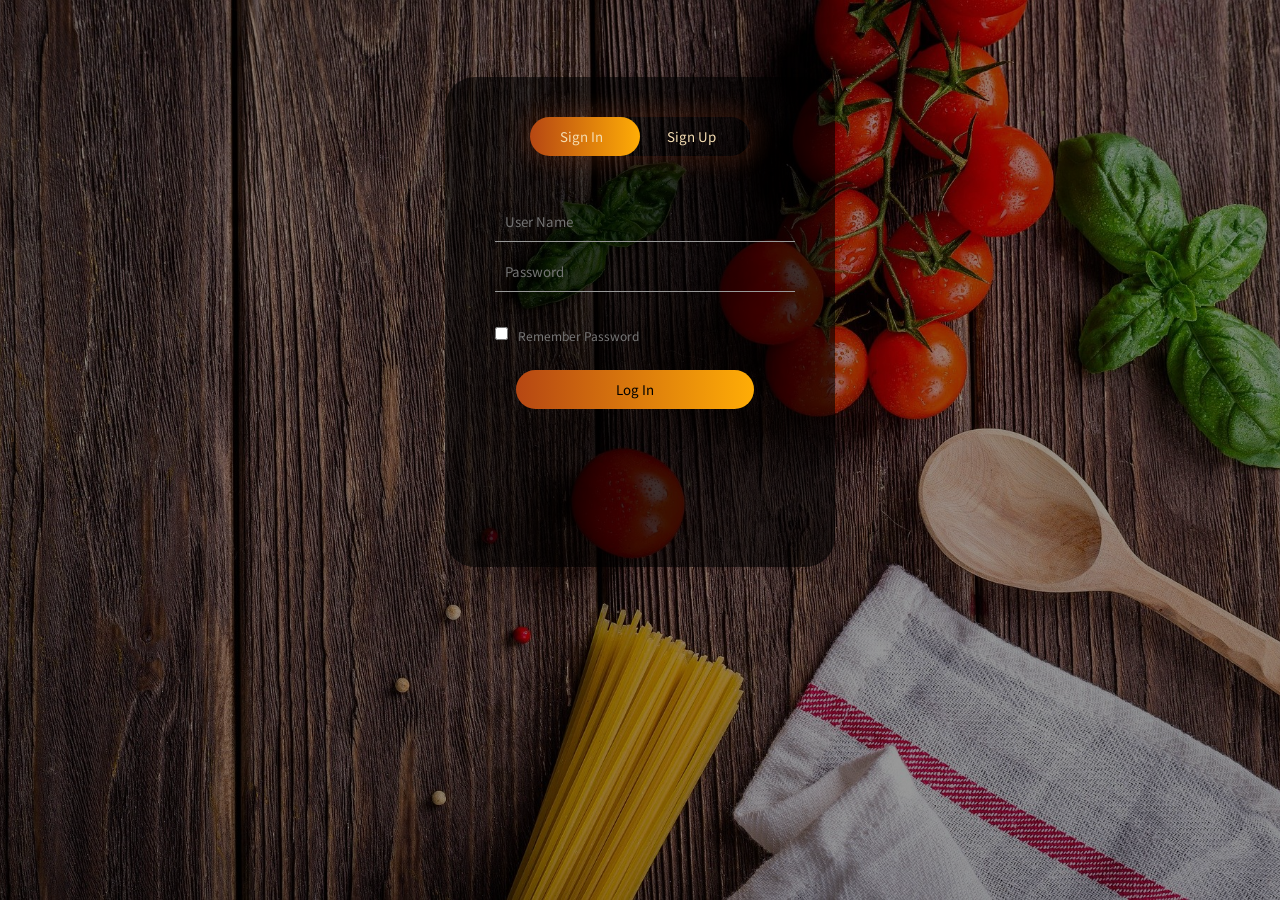
<file: index.html>
<!DOCTYPE html>
<html lang="en">
<head>
    <meta charset="UTF-8">
    <meta http-equiv="X-UA-Compatible" content="IE=edge">
    <meta name="viewport" content="width=device-width, initial-scale=1.0">
    <title>Login System</title>
    <link rel="stylesheet" href="style.css">
    <link href="https://fonts.googleapis.com/css2?family=Noto+Sans+JP&display=swap" rel="stylesheet">
</head>
<body>
    
    <div class="back">
        <div class="form-box">
            <div class="button-box">
               
                <div id="button"></div>
                <button type="button" class="tb" onclick="signin()">Sign In</button>
                <button type="button" class="tb" onclick="signup()">Sign Up</button>
            </div>
            <form action="login.php" method="post" class="details" id="signin">
                <input style="color: white; " type="text" class="field" name="user-name" placeholder="User Name" required>
                <input style="color: white; " type="password" class="field" name="user-pass" placeholder="Password" required>
                <input type="checkbox" class="check-box" ><span>Remember Password</span>
                <button type="submit" name="login-btn" class="submit-btn">Log In</button>
</form>
<form action="signup.php" method="post" class="details" id="signup">
    <input style="color: white; " type="text" name="user-name" class="field"  placeholder="User Name" required>
    <input style="color: white; " type="email" name="user-email" class="field" placeholder="Email Id" required>
    <input style="color: white; " type="text" name="user-pass" class="field" placeholder="Password" required>

    <input type="checkbox" class="check-box" ><span>I agree to <a href="#">T&C</a></span>
    <button type="submit" name="signup-btn" class="submit-btn">Register</button>
</form>

            
        </div>
    </div>
    <script>
        var x=document.getElementById("signin");
        var y=document.getElementById("signup");
        var z=document.getElementById("button");
        function signup(){
            x.style.left="-400px";
            y.style.left="50px";
            z.style.left="110px";

        }
        function signin(){
            x.style.left="50px";
            y.style.left="450px";
            z.style.left="0";

        }
    </script>
</body>
</html>
</file>
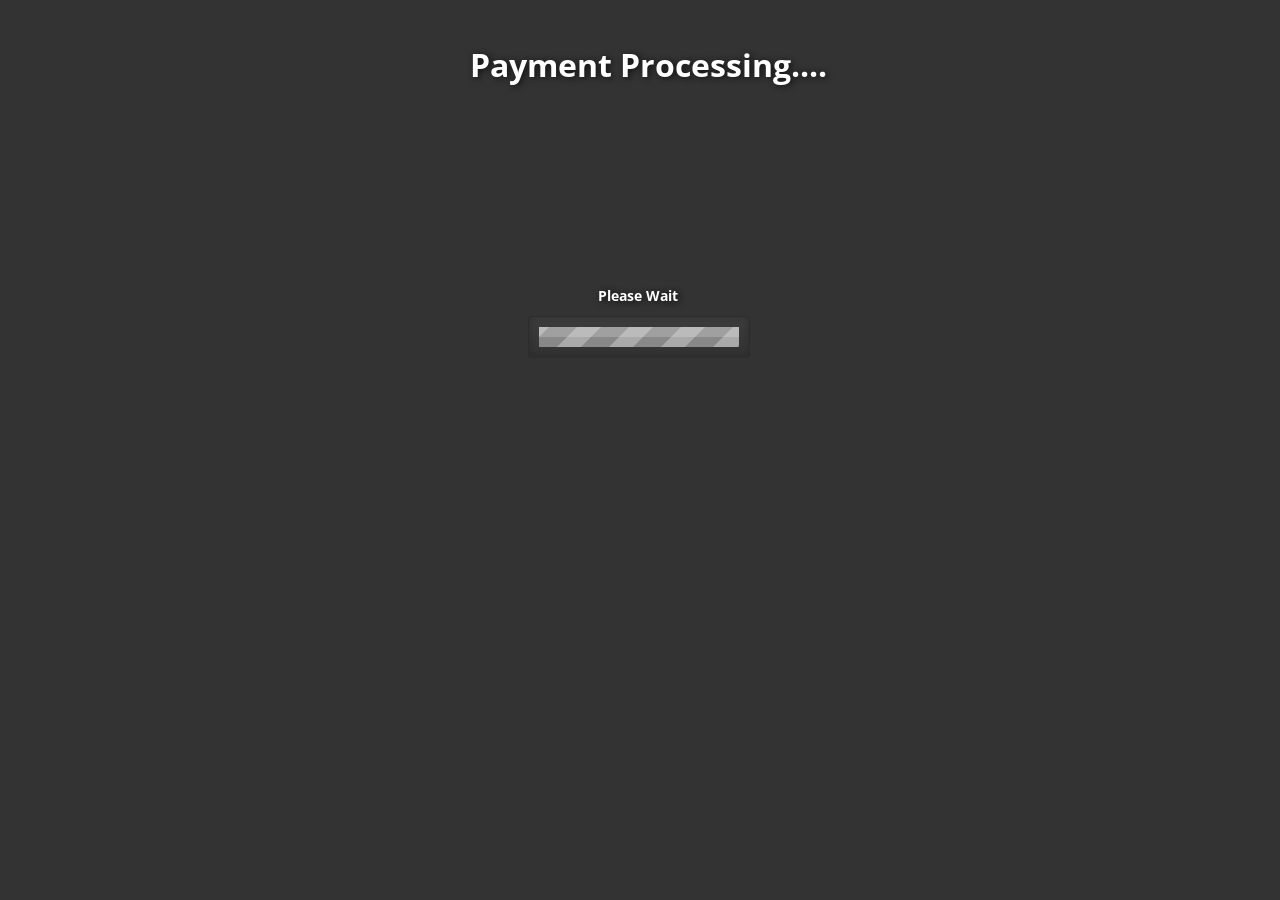
<file: loadingbar.html>
<!DOCTYPE html>
<html lang="en">
  <head>
    <meta charset="UTF-8" />
    <meta name="viewport" content="width=device-width, initial-scale=1.0" />
    <meta http-equiv="refresh" content="3; url=payment-successful.html" />
    <title>loading bar</title>
    <style>
      @import url(https://fonts.googleapis.com/css?family=Open+Sans:700);

      /* set body */

      body {
        background: #333;
        height: 100%;
        width: 100%;
      }

      /* set title */
      h4 {
        font-family: "Open sans";
        color: #fff;
        font-size: 200%;
        text-align: center;
        text-shadow: 2px 1px 6px #111;
        padding: 0;
        top: 50%;
        left: 50%;
      }
      h2 {
        font-family: "Open sans";
        color: #fff;
        font-size: 90%;
        text-align: center;
        text-shadow: 2px 1px 6px #111;
        padding: 0;
        top: 50%;
        left: 50%;
      }

      div#inner {
        left: 50%;
        top: 50%;
        width: 220px;
        position: relative;
        margin: 200px 0 0 -120px;
      }

      div.impress {
        position: absolute;
        width: 220px;
        height: 40px;
        background: #4c4c4c;
        background: -moz-linear-gradient(top, #4c4c4c 0%, #333333 100%);
        background: -webkit-gradient(
          linear,
          left top,
          left bottom,
          color-stop(0%, #4c4c4c),
          color-stop(100%, #333333)
        );
        background: -webkit-linear-gradient(top, #4c4c4c 0%, #333333 100%);
        background: -o-linear-gradient(top, #4c4c4c 0%, #333333 100%);
        background: -ms-linear-gradient(top, #4c4c4c 0%, #333333 100%);
        background: linear-gradient(to bottom, #4c4c4c 0%, #333333 100%);
        filter: progid:DXImageTransform.Microsoft.gradient( startColorstr='#4c4c4c', endColorstr='#333333',GradientType=0 );
        box-shadow: inset 0 -2px 10px #222;
        border: 1px solid #222;
        opacity: 0.4;
        border-radius: 3px;
        -moz-border-radius: 3px;
        -webkit-border-radius: 3px;
      }

      /* set div as container */
      div.container {
        position: relative;
        top: 11px;
        left: 11px;
        width: 200px;
        height: 20px;
        overflow: hidden;
        z-index: 10000;
        box-shadow: inset 0px 1px 3px #ddd;
      }

      div.container:before {
        position: absolute;
        content: " ";
        width: 100%;
        height: 50%;
        background-color: #fff;
        opacity: 0.2;
      }

      /* start ul config */

      ul {
        position: relative;
        width: 200%;
        height: 20px;
        margin: 0;
        padding: 0;
        list-style: none;
        z-index: -1;
      }

      /* set li:first-child as our background  */

      ul li:first-child {
        position: absolute;
        width: 100%;
        height: 100%;
        background-color: #aaaaaa;
        transform: none;
        -moz-transform: none;
        -webkit-transform: none;
      }

      /* set other li's as loading bars */

      ul li:nth-child(n + 2) {
        position: relative;
        width: 7%;
        height: 100%;
        transform: skewX(-45deg);
        -moz-transform: skewX(-45deg);
        -webkit-transform: skewX(-45deg);
        background-color: #888;
        margin-right: 5%;
        display: inline-block;
        animation: loading 0.5s infinite linear;
        -moz-animation: loading 0.5s infinite linear;
        -webkit-animation: loading 0.5s infinite linear;
        -o-animation: loading 0.5s infinite linear;
      }

      /* setup our animation */

      @keyframes loading {
        from {
          left: -10%;
        }
        to {
          left: 3%;
        }
      }

      @-moz-keyframes loading {
        from {
          left: -10%;
        }
        to {
          left: 3%;
        }
      }

      @-webkit-keyframes loading {
        from {
          left: -10%;
        }
        to {
          left: 3%;
        }
      }

      @-o-keyframes loading {
        from {
          left: -10%;
        }
        to {
          left: 3%;
        }
      }
    </style>
  </head>
  <body>
    <h4>Payment Processing....</h4>
    <div id="inner">
      <h2>Please Wait</h2>
      <div class="impress"></div>

      <div class="container">
        <ul>
          <li></li>
          <li></li>
          <li></li>
          <li></li>
          <li></li>
          <li></li>
        </ul>
      </div>
    </div>
  </body>
</html>
</file>
<file: style.css>
*{
    margin:0;
    padding: 0;
    font-family: 'Noto Sans JP', sans-serif;
    

}
.back{
    height: 100%;
    width:100%;
    background-image: linear-gradient(rgba(0,0,0,0.4),rgba(0,0,0,0.4)), url("spaghetti-1932466_1920.jpg");
    background-position: center;
    background-size: cover;
    position: absolute;
}
.form-box{
    width: 380px;
    height: 480px;
    position: relative;
    margin: 6% auto;
    background: rgba(0, 0, 0, 0.6);
    padding: 5px;
    overflow: hidden;
    border-radius: 30px;
}
.button-box{
    width:220px;
    margin: 35px auto;
    position: relative;
    box-shadow: 0 0 20px 9px #ff61241f;
    border-radius: 30px;

}

.tb{
    padding: 10px 30px;
    cursor: pointer;
    background: transparent;
    border: 0;
    color: wheat;
    outline: none;
    position: relative;
    
}
#button{
    top:0;
    left: 0;
    position: absolute;
    width: 110px;
    height: 100%;
    background:linear-gradient(to right, #b64713,#ffad06);
    border-radius: 30px;
    transition: .5s;
}
.details{
    top:120px;
    position: absolute;
    width: 280px;
    transition: 0.5s;
    
}
.field{
    width:100%;
    padding: 10px 10px;
    margin: 5px 0;
    border-left: 0;
    border-right: 0;
    border-top: 0;
    border-bottom: 1px solid #999;
    outline: none;
    background: transparent;
    color: #fff;
}
.submit-btn{
    width: 85%;
    padding: 10px 30px;
    cursor: pointer;
    display: block;
    margin: auto;
    background:linear-gradient(to right, #b64713,#ffad06);
    border: 0;
    outline: none;
    border-radius: 30px;
   
}
.submit-btn:hover{
    background:linear-gradient(to right, #bb9d1a,#d7e653);
    color: #fff;
}

.check-box{
    margin: 30px 10px 30px 0;

}
span{
    color:#777;
    font-size: 12px;
    bottom: 65px;
    position:absolute
}
#signin{
left:50px;
}
#signup{
    left:450px;
    }
</file>
